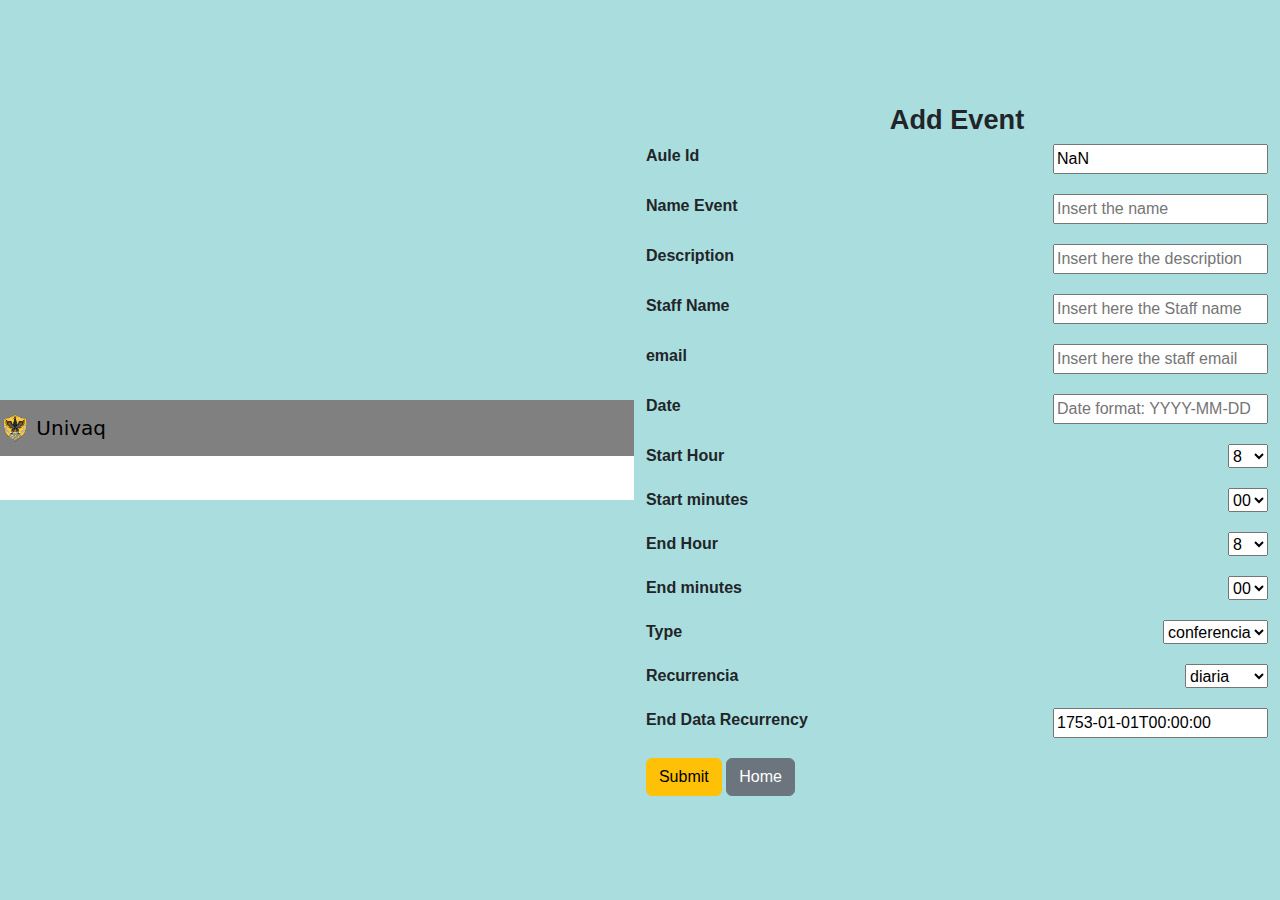
<file: src/main/webapp/additional_pages/addevent.html>
<!DOCTYPE html>
<!--
Click nbfs://nbhost/SystemFileSystem/Templates/Licenses/license-default.txt to change this license
Click nbfs://nbhost/SystemFileSystem/Templates/JSP_Servlet/Html.html to edit this template
-->
<html>
    <head>
        <title>Add Event</title>
        <link rel="stylesheet" href="../css/bootstrap-5.3.0-dist/css/bootstrap.css">
        <link rel="stylesheet" type="text/css" href="../css/addevent.css">
        <meta charset="UTF-8">
        <meta name="viewport" content="width=device-width, initial-scale=1.0">
    </head>
    <body>
        <object data="navbar.html" width="100%" height="100$"></object>
        
        <div class="container">
            
        <div class="container-form">
         <form action="../Servlet" class ="form-event" method="post">
           <h1 class= "form__title"><b>Add Event</b></h1>
            <input type="hidden" class="form__input" name="iddepartamento" id="iddepartamento">
           <div class="container--flex">
               <label class="form__label"><b>Aule Id</b></label>
               <input type="text" class="form__input" name="idaula" id="idaula" required>
           </div>
           <div class="container--flex">
               <label class="form__label"><b>Name Event</b></label>
               <input type="text" class="form__input" name="nombre" placeholder="Insert the name" required>
           </div>
            <div class="container--flex">
               <label class="form__label"><b>Description</b></label>
               <input type="text" class="form__input" name="description" placeholder="Insert here the description" required>
           </div>
           <div class="container--flex">
               <label class="form__label"><b>Staff Name</b></label>
               <input type="text" class="form__input" name="staffname" placeholder="Insert here the Staff name" required>
           </div>
           <div class="container--flex">
               <label class="form__label"><b>email</b></label>
               <input type="email" class="form__input" name= "email" placeholder="Insert here the staff email" required>
           </div>
           <div class="container--flex">
               <label class="form__label"><b>Date</b></label>
               <input type="text" class="form__input" name= "Date" placeholder="Date format: YYYY-MM-DD" pattern="\d{4}-\d{2}-\d{2}" required>
           </div>
           <div class="container--flex">
               <label class="form__label"><b>Start Hour</b></label>
               <select name="hourStart">
                <option value="8">8</option>
                <option value="9">9</option>
                <option value="10">10</option>
                <option value="11">11</option>
                <option value="12">12</option>
                <option value="13">13</option>
                <option value="14">14</option>
                <option value="15">15</option>
                <option value="16">16</option>
                <option value="17">17</option>
                <option value="18">18</option>
                <option value="19">19</option>
              </select>
           </div>
            <div class="container--flex">
               <label class="form__label"><b>Start minutes</b></label>
               <select name="minuteStart">
                <option value="00">00</option>
                <option value="15">15</option>
                <option value="30">30</option>
                <option value="45">45</option>
              </select>
            </div>

           <div class="container--flex">
               <label class="form__label"><b>End Hour</b></label>
               <select name="hourEnd">
                <option value="8">8</option>
                <option value="9">9</option>
                <option value="10">10</option>
                <option value="11">11</option>
                <option value="12">12</option>
                <option value="13">13</option>
                <option value="14">14</option>
                <option value="15">15</option>
                <option value="16">16</option>
                <option value="17">17</option>
                <option value="18">18</option>
                <option value="19">19</option>
              </select>
            </div>
            <div class="container--flex">
               <label for="" class="form__label"><b>End minutes</b></label>
               <select name="minuteEnd">
                <option value="00">00</option>
                <option value="15">15</option>
                <option value="30">30</option>
                <option value="45">45</option>
              </select>
            </div>
            <div class="container--flex">
               <label  class="form__label"><b>Type</b></label>
               <select name="tipo">
                <option value="conferencia">conferencia</option>
                <option value="examen">examen</option>
                <option value="seminario">seminario</option>
                <option value="parcial">parcial</option>
                <option value="mitin">mitin</option>
                <option value="graduacion">graduación</option>
                <option value="otros">otros</option>
              </select>
           </div>
           <div class="container--flex">
               <label for="" class="form__label"><b>Recurrencia</b></label>
               <select name="recurrencia">
                <option value="diaria">diaria</option>
                <option value="semanal">semanal</option>
                <option value="mensual">mensual</option>
                <option value="nula">nula</option>             
              </select>
           </div>
           <div class="container--flex">
               <label for="" class="form__label"><b>End Data Recurrency</b></label>
               <input type="text" class="form__input" name= "fechafinrecurrencia" value="1753-01-01T00:00:00">
           </div>
          
            <input class="btn btn-warning" type="submit">
           <a href="../index.html" class="btn btn-secondary">Home</a>
         </form>
        </div>
        </div>
        
        <script src="../css/bootstrap-5.3.0-dist/js/bootstrap.js"></script>
        
        <script>
            const idDepartamento = parseInt(new URL(window.location.href).searchParams.get("idDepartamento"));
            const idAula = parseInt(new URL(window.location.href).searchParams.get("idAula"));
            
            window.onload = function(){
                document.querySelector("#idaula").value = idAula;
                document.querySelector("#iddepartamento").value = idDepartamento;
                
            };
                        
        </script>
    </body>
</html>
</file>
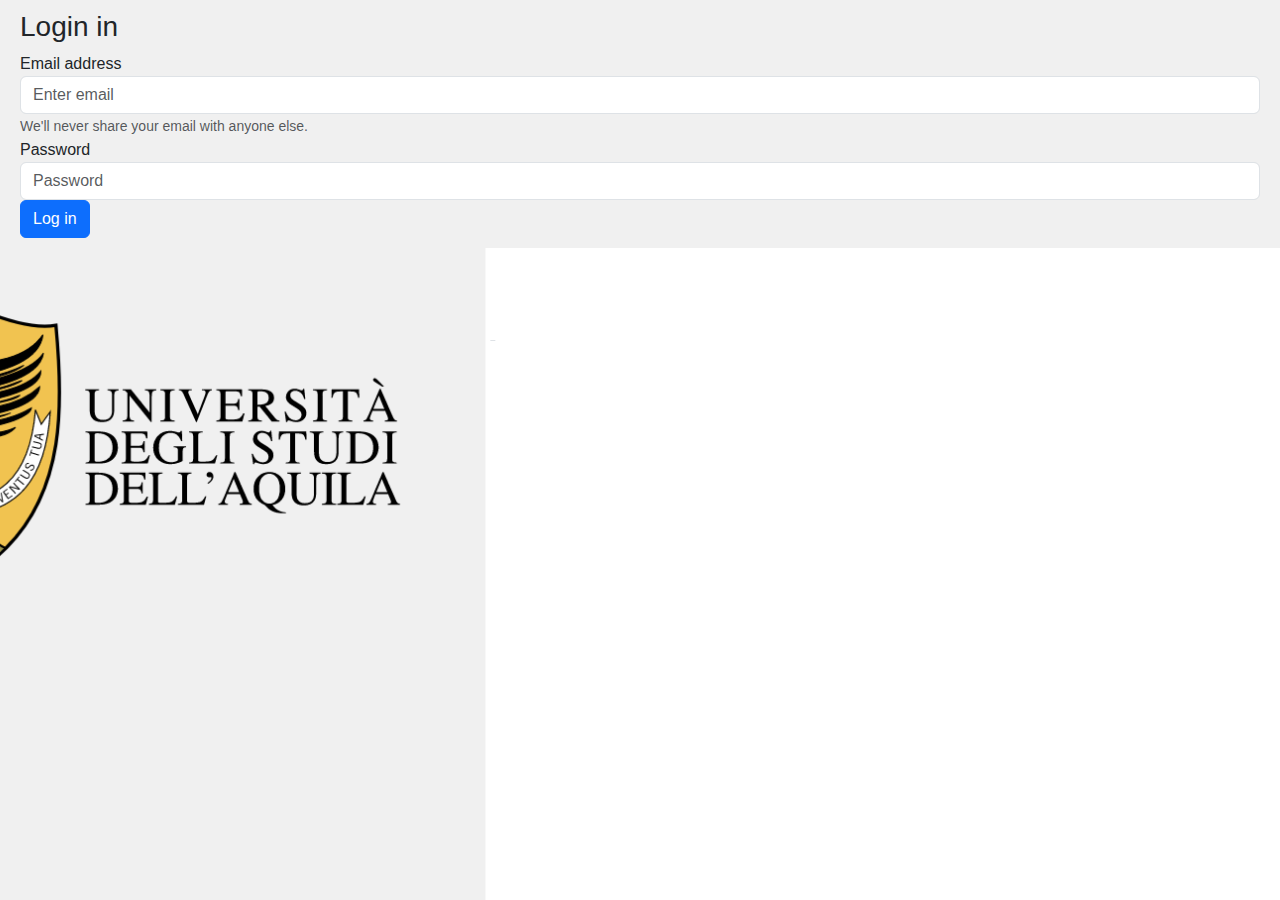
<file: src/main/webapp/additional_pages/adminlogin.html>
<!DOCTYPE html>
<!--
Click nbfs://nbhost/SystemFileSystem/Templates/Licenses/license-default.txt to change this license
Click nbfs://nbhost/SystemFileSystem/Templates/JSP_Servlet/Html.html to edit this template
-->
<html>
    <head>
        <title>Login as Admin</title>
        <link rel="stylesheet" href="../css/bootstrap-5.3.0-dist/css/bootstrap.css">
        <link rel="stylesheet" type="text/css" href="../css/adminlogin.css">
        <meta charset="UTF-8">
        <meta name="viewport" content="width=device-width, initial-scale=1.0">
    </head>
            
        
            
            <div class="login_box">
                <h3>Login in</h3>          
            
            
            <div class = "cont-login_form">
                <form action="../LoginServlet" class ="login-form" method="post">
                    <div class="form-group">
                        <label for="email">Email address</label>
                        <input type="email" class="form-control" id="email" aria-describedby="emailHelp" placeholder="Enter email">
                        <small id="emailHelp" class="form-text text-muted">We'll never share your email with anyone else.</small>
                    </div>
                  <div class="form-group">
                    <label for="password">Password</label>
                    <input type="password" class="form-control" id="password" placeholder="Password">
                  </div>
                  <button id="button" type="submit" class="btn btn-primary">Log in</button>
                </form>
            </div>
            </div>
        
        
        <script>
            
    window.onload = function(){
        console.log("a");
       
    };
                
        function loadUsers(callBack) {
            fetch('/AuleWeb/LoginServlet')
                .then(res => {
                    if (!res.ok) {
                        throw new Error('Network response was not ok');
                    }
                    return res.json();
                })
                .then(res => callBack(res))
                .catch(error => console.log(error));
        }  
            
        const email = document.getElementById('email');
        const password = document.getElementById('password');
        const button = document.getElementById('button');
        
        button.addEventListener('click',(e) =>{
            e.preventDefault();
            const data = {
                email: email.value,
                password: password.value
            };
            
            console.log(data);
        });
        </script>
        
    
</html>
</file>
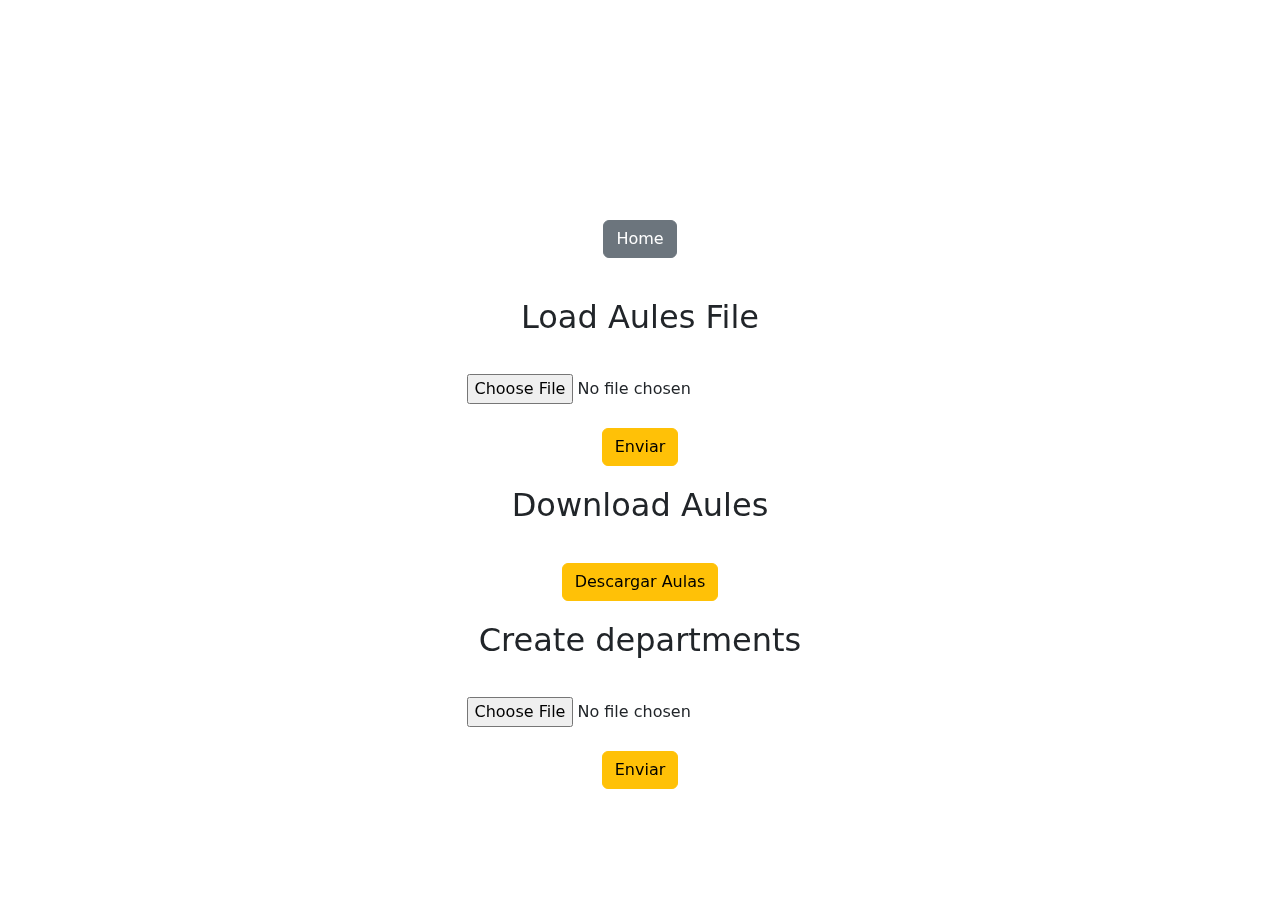
<file: src/main/webapp/additional_pages/editAules.html>
<!DOCTYPE html>
<!--
Click nbfs://nbhost/SystemFileSystem/Templates/Licenses/license-default.txt to change this license
Click nbfs://nbhost/SystemFileSystem/Templates/JSP_Servlet/Html.html to edit this template
-->
<html>
    <head>
        <title>Edit Aules</title>
        <link rel="stylesheet" href="../css/bootstrap-5.3.0-dist/css/bootstrap.css">
        <link rel="stylesheet" type="text/css" href="../css/editaules.css">
        <meta charset="UTF-8">
        <meta name="viewport" content="width=device-width, initial-scale=1.0">
    </head>
    <body>
        
    <div class="content">
        <a href="../index.html" class="btn btn-secondary">Home</a>
        <h2>Load Aules File</h2>
        <div class="form-container">
            <form action="../cargarAulas" method="post" enctype="multipart/form-data" class="formeditaules">
                <input type="file" name="archivo" required><br><br>
                <input class="btn btn-warning" type="submit" value="Enviar">
            </form>
        </div>

        <h2>Download Aules</h2>
        <div class="form-container">
            <form action="../downloadAule" method="post" enctype="multipart/form-data" class="formeditaules">
                <input class="btn btn-warning" type="submit" value="Descargar Aulas">
            </form>
        </div>

        <h2>Create departments</h2>
        <div class="form-container">
            <form action="../LoadDepartments" method="post" enctype="multipart/form-data" class="formeditaules">
                <input type="file" name="archivo" required><br><br>
                <input class="btn btn-warning" type="submit" value="Enviar">
            </form>
        </div>
    </div>

</html>
</file>
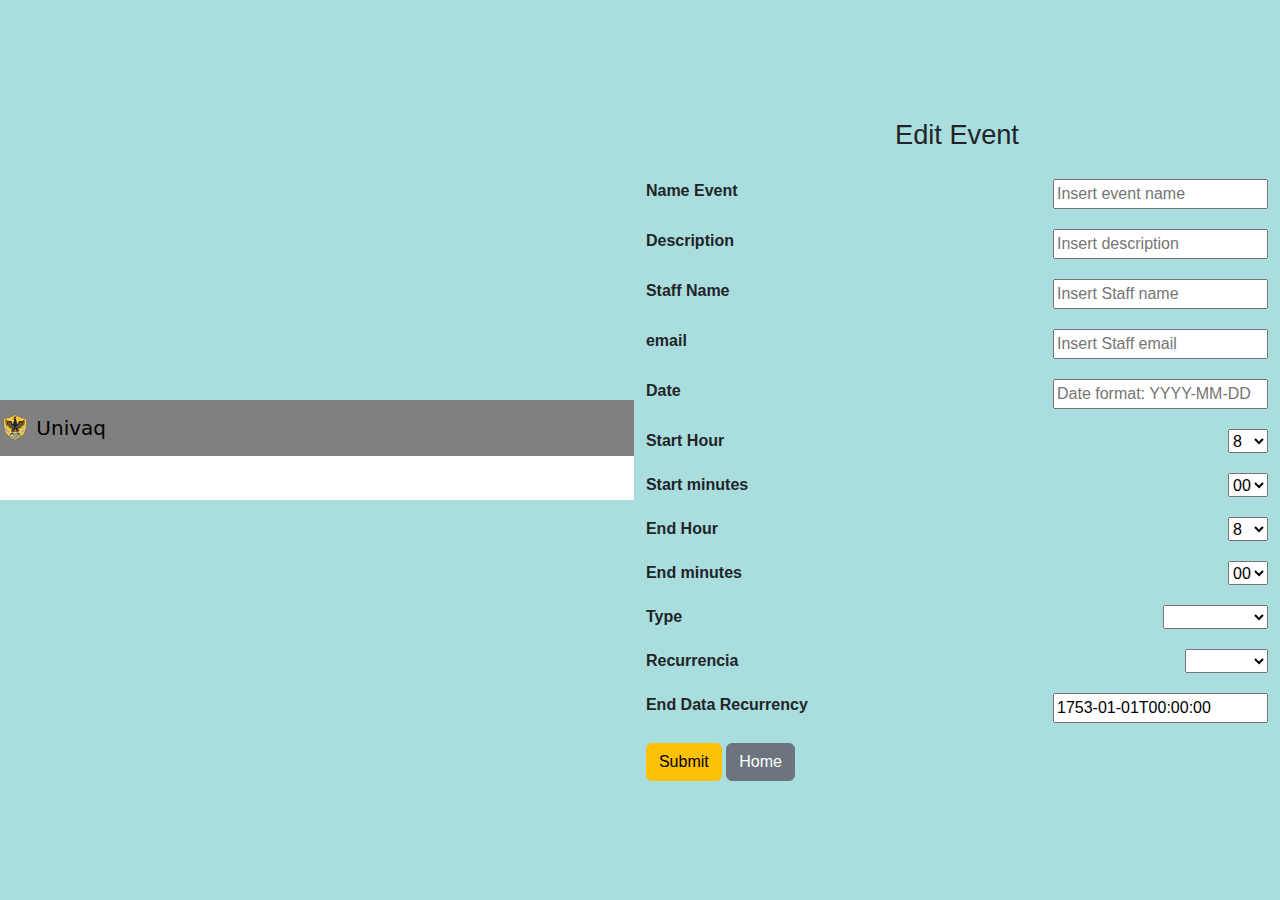
<file: src/main/webapp/additional_pages/editevent.html>
<!DOCTYPE html>
<!--
Click nbfs://nbhost/SystemFileSystem/Templates/Licenses/license-default.txt to change this license
Click nbfs://nbhost/SystemFileSystem/Templates/JSP_Servlet/Html.html to edit this template
-->
<html>
    <head>
        <title>Edit Event</title>
        <link rel="stylesheet" href="../css/bootstrap-5.3.0-dist/css/bootstrap.css">
        <link rel="stylesheet" type="text/css" href="../css/addevent.css">
        
        <meta charset="UTF-8">
        <meta name="viewport" content="width=device-width, initial-scale=1.0">
    </head>
    <body>
        <object data="navbar.html" width="100%" height="100$"></object>
        
        <div class="container">
            
        <div class="container-form">
         <form action="../EditEventServlet" class ="form-event" method="post">
           <h1 class= "form__title">Edit Event</h1>
           <div class="container--flex">
               <input type="hidden" class="form__input" name="idevento" id="idevento" required>
           </div>
           <div class="container--flex">
               <label class="form__label"><b>Name Event</b></label>
               <input type="text" class="form__input" name="nombre" id="nombre" placeholder="Insert event name" required>
           </div>
            <div class="container--flex">
               <label class="form__label"><b>Description</b></label>
               <input type="text" class="form__input" name="description" id="descripcion" placeholder="Insert description" required>
           </div>
           <div class="container--flex">
               <label class="form__label"><b>Staff Name</b></label>
               <input type="text" class="form__input" name="staffname" id="nombreResponsable" placeholder="Insert Staff name" required>
           </div>
           <div class="container--flex">
               <label class="form__label"><b>email</b></label>
               <input type="email" class="form__input" name= "email" id="emailResponsable" placeholder="Insert Staff email" required>
           </div>
           <div class="container--flex">
               <label class="form__label"><b>Date</b></label>
               <input type="text" class="form__input" name= "Date" id="fechaInicio" placeholder="Date format: YYYY-MM-DD" pattern="\d{4}-\d{2}-\d{2}" required>
           </div>
           <div class="container--flex">
               <label class="form__label"><b>Start Hour</b></label>
               <select name="hourStart" id="horaIn">
                <option value="8">8</option>
                <option value="9">9</option>
                <option value="10">10</option>
                <option value="11">11</option>
                <option value="12">12</option>
                <option value="13">13</option>
                <option value="14">14</option>
                <option value="15">15</option>
                <option value="16">16</option>
                <option value="17">17</option>
                <option value="18">18</option>
                <option value="19">19</option>
              </select>
           </div>
            <div class="container--flex">
               <label class="form__label"><b>Start minutes</b></label>
               <select name="minuteStart" id="minutosIn">
                <option value="00">00</option>
                <option value="15">15</option>
                <option value="30">30</option>
                <option value="45">45</option>
              </select>
            </div>

           <div class="container--flex">
               <label class="form__label"><b>End Hour</b></label>
               <select name="hourEnd" id="horaFin">
                <option value="8">8</option>
                <option value="9">9</option>
                <option value="10">10</option>
                <option value="11">11</option>
                <option value="12">12</option>
                <option value="13">13</option>
                <option value="14">14</option>
                <option value="15">15</option>
                <option value="16">16</option>
                <option value="17">17</option>
                <option value="18">18</option>
                <option value="19">19</option>
              </select>
            </div>
            <div class="container--flex">
               <label for="" class="form__label"><b>End minutes</b></label>
               <select name="minuteEnd" id="minFin">
                <option value="00">00</option>
                <option value="15">15</option>
                <option value="30">30</option>
                <option value="45">45</option>
              </select>
            </div>
            <div class="container--flex">
               <label  class="form__label"><b>Type</b></label>
               <select name="tipo" id="tipo">
                <option value="conferencia">conferencia</option>
                <option value="examen">examen</option>
                <option value="seminario">seminario</option>
                <option value="parcial">parcial</option>
                <option value="mitin">mitin</option>
                <option value="graduacion">graduación</option>
                <option value="otros">otros</option>
              </select>
           </div>
           <div class="container--flex">
               <label for="" class="form__label"><b>Recurrencia</b></label>
               <select name="recurrencia" id="recurrencia">
                <option value="diaria">diaria</option>
                <option value="semanal">semanal</option>
                <option value="mensual">mensual</option>
                <option value="nula">nula</option>             
              </select>
           </div>
           <div class="container--flex">
               <label for="" class="form__label"><b>End Data Recurrency</b></label>
               <input type="text" class="form__input" id="fechaFinRecurrencia" name= "fechafinrecurrencia" value="1753-01-01T00:00:00">
           </div>
          
            <input class="btn btn-warning" type="submit">
           <a href="../index.html" class="btn btn-secondary">Home</a>
         </form>
        </div>
        </div>
        
        <script src="../css/bootstrap-5.3.0-dist/js/bootstrap.js"></script>
        
        <script>
  window.onload = function() {
    // Get the URL parameters
    const urlParams = new URLSearchParams(window.location.search);

    // Retrieve the values of idDepartamento and idAula from the URL
    const idEvento = parseInt(urlParams.get("idEvento"));
    const nombre = urlParams.get("nombre");
    const descripcion = urlParams.get("descripcion");
    const nombreResponsable = urlParams.get("nombreResponsable");
    const emailResponsable = urlParams.get("emailResponsable");
    const tipo = urlParams.get("tipo");
    const recurrencia = urlParams.get("recurrencia");
    const fechaInicio = urlParams.get("fechaInicio");
    
    const fechaInicioParts = fechaInicio.split(" ");
    const fecha = fechaInicioParts[0];
    const horaIn = fechaInicioParts[1].split(":")[0];
    const minutosIn = fechaInicioParts[1].split(":")[1];
    
    
    const fechaFinRecurrencia = urlParams.get("fechaFinRecurrencia");
    

    // Set default values in the form fields
    document.querySelector("#idevento").value = idEvento || "";
    document.querySelector("#nombre").value = nombre || "";
    document.querySelector("#descripcion").value = descripcion || "";
    document.querySelector("#nombreResponsable").value = nombreResponsable || "";
    document.querySelector("#emailResponsable").value = emailResponsable || "";
    //document.querySelector("#tipo").value = tipo || "";
    document.querySelector("#recurrencia").value = recurrencia || "";
    
    document.querySelector("#fechaFinRecurrencia").value = fechaFinRecurrencia || "";
    


    // ... Other parts of the script ...
  };
</script>
    <script>
      document.addEventListener("DOMContentLoaded", function() {
        const urlParams = new URLSearchParams(window.location.search);
        const tipo = urlParams.get("tipo");
        document.querySelector("#tipo").value = tipo || "";
        
        const recurrencia = urlParams.get("recurrencia");
        document.querySelector("#recurrencia").value = tipo || "";
        
        const fechaInicio = urlParams.get("fechaInicio");
        const fechaInicioParts = fechaInicio.split(" ");
        const fecha = fechaInicioParts[0];
        const horaIn = parseInt(fechaInicioParts[1].split(":")[0], 10);
        const minutosIn = parseInt(fechaInicioParts[1].split(":")[1], 10);

        const fechaFin = urlParams.get("fechaFin");
        const fechaFinParts = fechaFin.split(" ");
        const horaFi = parseInt(fechaFinParts[1].split(":")[0], 10);
        const minutosFi = parseInt(fechaFinParts[1].split(":")[1], 10);

        document.querySelector("#fechaInicio").value = fecha || "";
        document.querySelector("#horaIn").value = horaIn || "";
        document.querySelector("#minutosIn").value = minutosIn || "00";

        document.querySelector("#horaFin").value = horaFi || "";
        document.querySelector("#minFin").value = minutosFi || "00";
      });
    </script>

    </body>
</html>
</file>
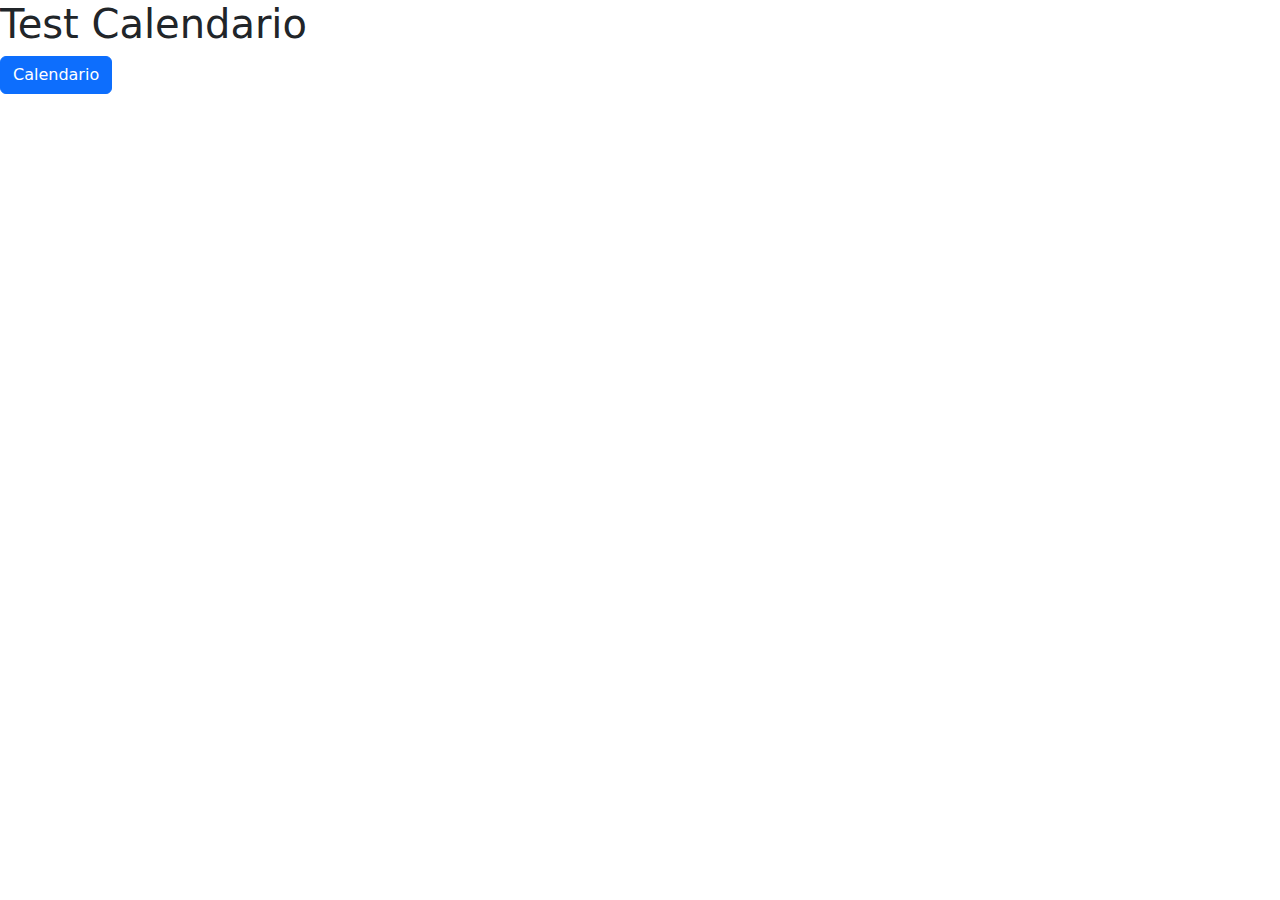
<file: src/main/webapp/additional_pages/icalendar.html>
<!DOCTYPE html>
<!--
Click nbfs://nbhost/SystemFileSystem/Templates/Licenses/license-default.txt to change this license
Click nbfs://nbhost/SystemFileSystem/Templates/JSP_Servlet/Html.html to edit this template
-->
<html>
    <head>
        <link rel="stylesheet" href="../css/bootstrap-5.3.0-dist/css/bootstrap.css">
        <title>Calendario</title>
        <meta charset="UTF-8">
        <meta name="viewport" content="width=device-width, initial-scale=1.0">
    </head>
    <body>
        <h1>Test Calendario</h1>        
        <div>
            <a href="../index.html" class="btn btn-primary">Calendario</a>
        </div>
        <script src="../css/bootstrap-5.3.0-dist/js/bootstrap.js"></script>
    </body>
</html>
</file>
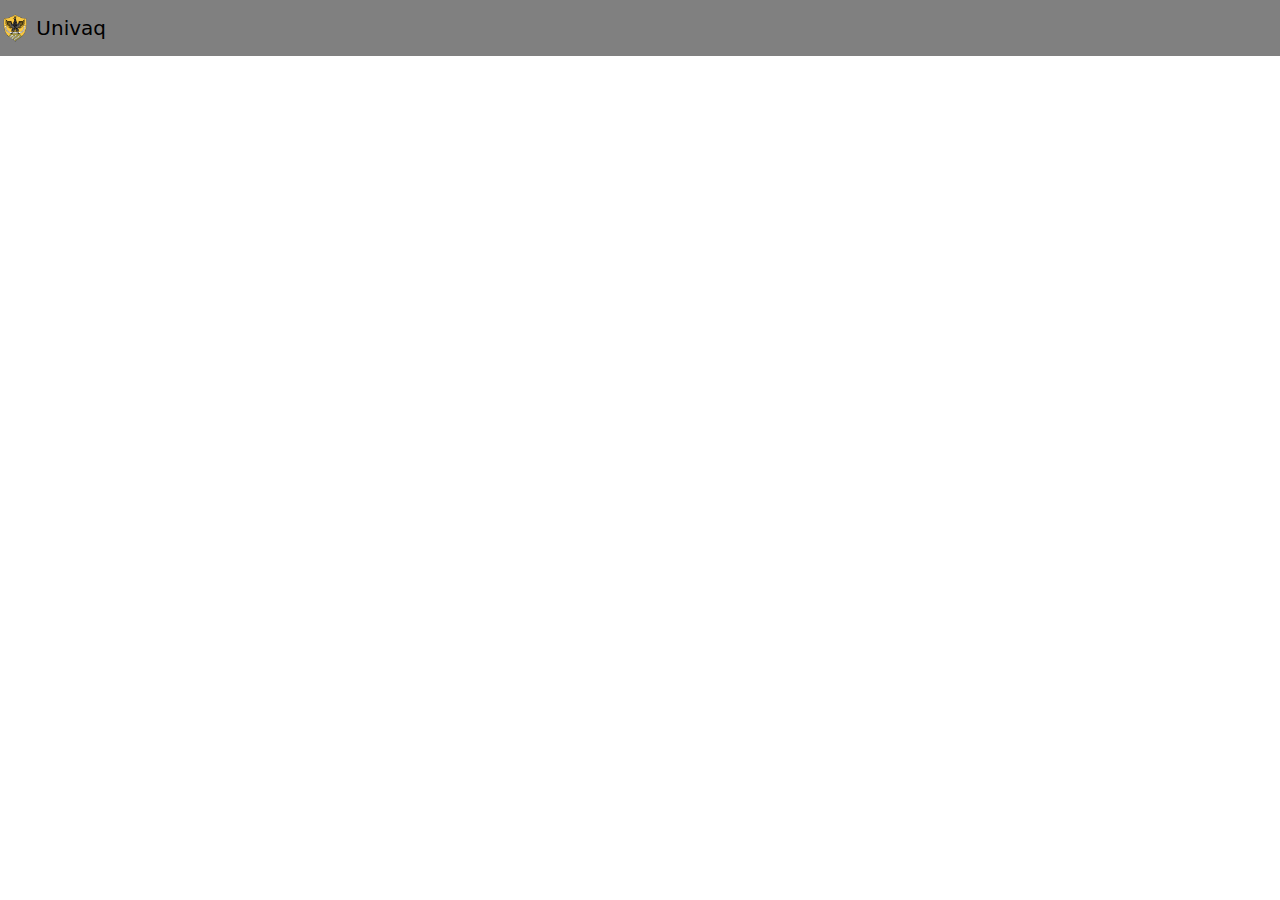
<file: src/main/webapp/additional_pages/navbar.html>
<!DOCTYPE html>
<!--
Click nbfs://nbhost/SystemFileSystem/Templates/Licenses/license-default.txt to change this license
Click nbfs://nbhost/SystemFileSystem/Templates/JSP_Servlet/Html.html to edit this template
-->
<html>
    <head>
        <link rel="stylesheet" href="../css/bootstrap-5.3.0-dist/css/bootstrap.css">
        <link rel="stylesheet" type="text/css" href="../css/navbar.css">
        <meta charset="UTF-8">
    </head>    
    
    <body>
       
        <nav class="navbar">
        <a class="navbar-brand" href="#">
          <img src="../docs/logo-univaq_400x400.png" width="30" height="30" class="d-inline-block align-top" alt="">
          Univaq
        </a>
         <div id="navbar-content" class="navbar-collapse">
            <ul class="navbar-nav ml-auto">
                <li id="email-container" class="nav-item" style="display: none;">
                    <span id="email-text" class="navbar-text"></span>
                </li>
            </ul>
        </div>
        </nav>
        
        <script>            
            
            // Obtener el email de la sesión
            var email = sessionStorage.getItem("email");
            console.log(email);
            // Verificar si hay una sesión iniciada
            if (email || null) {
                
                // Mostrar el email en el navbar
                var emailContainer = document.getElementById("email-container");
                emailContainer.style.display = "block";

                var emailText = document.getElementById("email-text");
                emailText.textContent = email;
            }
        </script>
       
        <script src="../css/bootstrap-5.3.0-dist/js/bootstrap.js"></script>
        <script src="../css/bootstrap-5.3.0-dist/js/bootstrap.min.js"></script>
       
    </body>
</html>
</file>
<file: src/main/webapp/css/addevent.css>
* {
    box-sizing: border-box;
}

body{
    margin: 0;
    font-family: sans-serif;
    background: #add;
    display: flex;
    justify-content: center;
    align-items: center;
    min-height: 100vh;
}

.form-register {
    width: 95%;
    max-width: 500px;
    background: white;
    padding: 20px;
}

.form__title {
    margin-top: 0;
    font-size: 1.7em;
    text-align: center;
}

.form__label, .form__input {
    display: block;
}

.form__label{
    width: 30%;
}

.form__input{
    withd: 70%
    padding: 10px;
    font-size:1em;
}

.container--flex{
    display: flex;
    justify-content: space-between;
    margin-bottom: 20px;
}
</file>
<file: src/main/webapp/css/adminlogin.css>
*{
    margin: 0;
    padding: 0;
    box-sizing: border-box;
    text-decoration: none;
    font-family: sans-serif;
}

body{
    background-image: url(../docs/univaq-login.png);
    
    background-position: center;
    background-attachment: fixed;
    background-size: cover;   
}

.login_cont{
    width: 100%;
    max-width: 50%;
    margin: auto;
    position: relative;
    left: 21%;
    top: 200px;
}

.login_box{
    width: 100%;    
    padding: 10px 20px;
    justify-content: center;
    background-color: rgba(240,240,240,255);
}

.cont-login_form{
    
}
</file>
<file: src/main/webapp/css/editaules.css>
body {
            margin: 0;
            padding: 0;
        }

        .content {
            margin-top: 200px;
            position: relative;
            text-align: center;
            z-index: 1;
            padding: 20px;
        }

        .content::before {
            content: "";
            position: fixed;
            top: 0;
            left: 0;
            right: 0;
            bottom: 0;
            background-image: url(https://pbs.twimg.com/profile_images/844881776/logo-univaq_400x400.png);
            background-repeat: no-repeat;
            background-position: center center;
            background-attachment: fixed;
            opacity: 0.15;
            z-index: -1;
            background-size: 40%;
        }

        .form-container {
            background-color: transparent;
            display: inline-block;
            margin-top: 10px;
        }

        form {
            display: block;
            margin: 20px;
        }
        
        a {
            margin-bottom: 40px;
        }
</file>
<file: src/main/webapp/css/navbar.css>
.navbar {
    background-color: gray;
}
</file>
